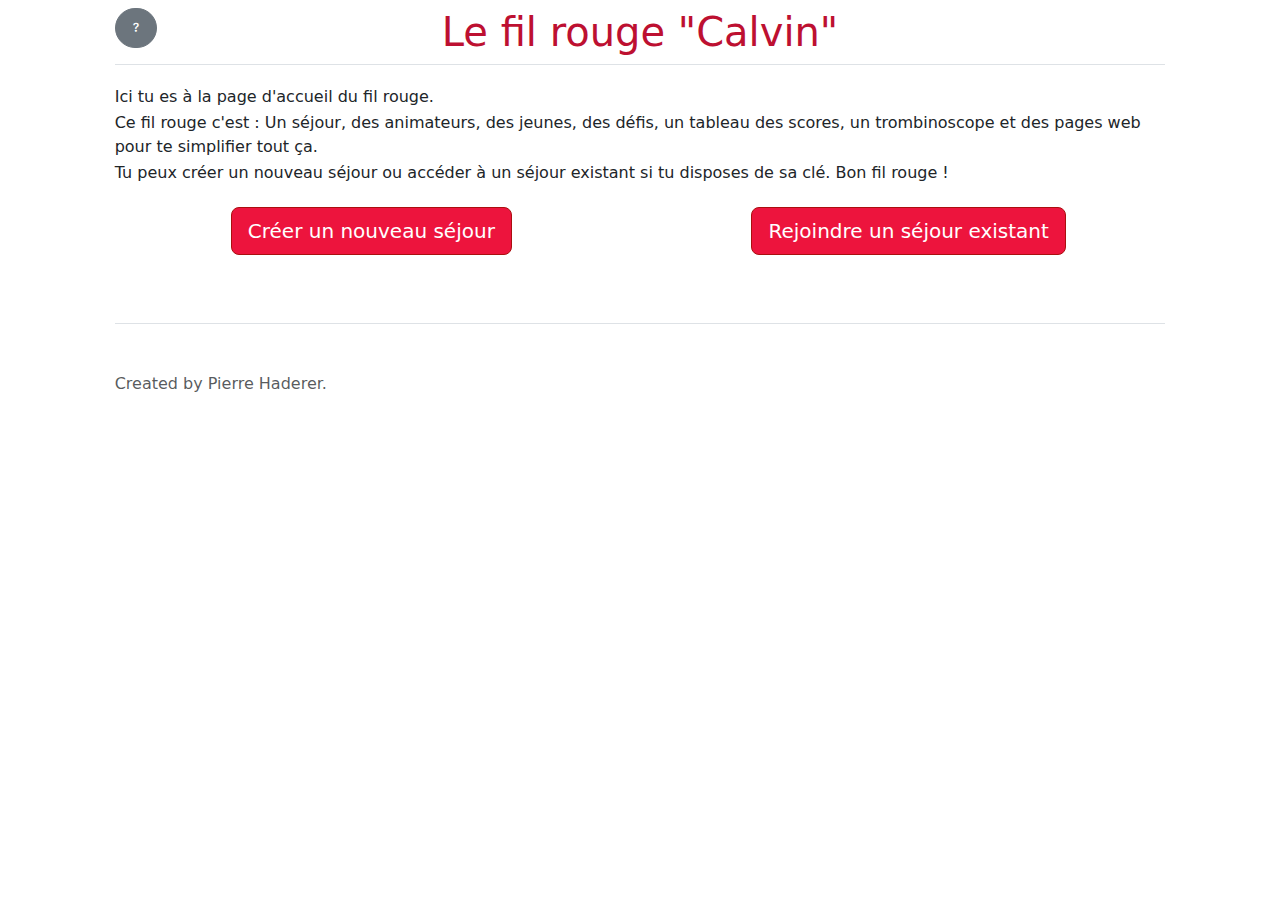
<file: admin/index.html>
<!DOCTYPE HTML>
<html>
<head>
   <!--Let browser know website is optimized for mobile-->
  <meta name="viewport" content="width=device-width, initial-scale=1.0"/>
  <link type="text/css" rel="stylesheet" href="../css/bootstrap.min.css"  media="screen,projection"/>
  <link type="text/css" rel="stylesheet" href="../css/bootstrap-icons/font/bootstrap-icons.min.css"/>
  <link type="text/css" rel="stylesheet" href="../css/filrouge.css"/>
  <meta charset="UTF-8">
</head>
<body>

  <div class="toast-container"></div>
  <div class="overlay"><div class="bi bi-hourglass-split spinner"></div></div>

  <!-- ################################# MODALS ################################### -->

  <div id="create-sejour-modal" class="modal modal-lg fade">
    <div class="modal-dialog">
      <div class="modal-content">
        <div class="modal-header">
          <h4 class="modal-title">Créer un nouveau séjour</h4>
          <button type="button" class="btn-close" data-bs-dismiss="modal"></button>
        </div>
        <div class="modal-body">
          <div class="input-group">
            <span class="input-group-text">Nom du séjour</span>
            <input id="nom-sejour" type="text" class="form-control">
          </div>
        </div>
        <div class="modal-footer">
          <button type="button" class="btn btn-primary" id="btn-create-sejour">Créer</button>
          <button type="button" class="btn btn-secondary" data-bs-dismiss="modal">Annuler</button>
        </div>
      </div>
    </div>
  </div>

  <div id="join-sejour-modal" class="modal modal-lg fade">
    <div class="modal-dialog">
      <div class="modal-content">
        <div class="modal-header">
          <h4 class="modal-title">Rejoindre un séjour existant</h4>
          <button type="button" class="btn-close" data-bs-dismiss="modal"></button>
        </div>
        <div class="modal-body">
          <div class="input-group">
            <span class="input-group-text">Clé du séjour</span>
            <input id="cle-sejour" type="text" class="form-control">
          </div>
        </div>
        <div class="modal-footer">
          <button type="button" class="btn btn-primary" id="btn-join-sejour">Rejoindre</button>
          <button type="button" class="btn btn-secondary" data-bs-dismiss="modal">Annuler</button>
        </div>
      </div>
    </div>
  </div>

  <div id="help-modal" class="modal modal-lg fade">
    <div class="modal-dialog">
      <div class="modal-content">
        <div class="modal-header">
          <h4 class="modal-title">Page d'aide</h4>
          <button type="button" class="btn-close" data-bs-dismiss="modal"></button>
        </div>
        <div class="modal-body">
            <p>Pour avoir une visite guidée, tu peux regarder cette <span class="open-video-guide" onclick="openVideoGuide();">vidéo</span>.</p>
            <p>Le fil rouge dont il est question ici est un jeu qui s'étale sur toute la durée d'un séjour de vacances. Pendant ce jeu, les animateurs proposent des défis 
            aux jeunes et leur attribuent des points lorsqu'ils valident ces défis. Les défis peuvent être tout et n'importe quoi : des énigmes, des épreuves, en solo ou collectivement.
            Un tableau des scores permettra aux jeunes de suivre leurs classements. Et un trombinoscope très simple à constituer permettra aux animateurs d'apprendre plus 
            agréablement les prénoms des jeunes du séjour.</p>
            <p>Ce site te permet de mettre en place très facilement un fil rouge pour ton séjour :
                <ul>
                  <li> Avant le début de ton séjour : 
                    <ul>
                      <li>Initialise ton séjour sur cette page.</li>
                      <li>Tu pourras ensuite partager sa page d'accueil avec les autres animateurs.</li>
                      <li>De là, vous pourrez ajouter les animateurs, les jeunes et vous pourrez créer vos premiers défis.</li>
                    </ul>
                  <li>Pendant ton séjour, vous pourrez revenir sur ce site pour :
                    <ul>
                      <li>Afficher le tableau des scores de manière bien visible (TV du foyer + RaspberryPi par exemple).<br>
                      Dans ton navigatuer, utilise la touche F11 pour le mettre en plein écran et le zoom pour ajuster la taille.</li>
                      <li>Remplir le trombiniscope avec les photos des jeunes.</li>
                      <li>Ajouter de nouveaux défis.</li>
                      <li>Valider les défis que les jeunes réussiront.</li>
                    </ul>
                  </li>
                </ul>
            </p>
        </div>
        <div class="modal-footer">
          <button type="button" class="btn btn-secondary" data-bs-dismiss="modal">Fermer</button>
        </div>
      </div>
    </div>
  </div>

  <!-- ################################## MAIN #################################### -->

  <div class="col-lg-10 col-md-10 col-sm-12 col-12 mx-auto page-container">

    <div id="navigation">
        <button type="button" class="btn btn-secondary" data-bs-toggle="modal" data-bs-target="#help-modal"><i class="bi bi-question"></i></button>
    </div>

    <header class="border-bottom admin-header">
      <h1>Le fil rouge "Calvin"</h1>
    </header>
  
    <main id="main">
      <div>
        <div class="admin-home-text">Ici tu es à la page d'accueil du fil rouge.</div>
        <div class="admin-home-text">Ce fil rouge c'est : Un séjour, des animateurs, des jeunes, des défis, un tableau des scores, un trombinoscope et des pages web pour te simplifier tout ça.</div>
        <div class="admin-home-text">Tu peux créer un nouveau séjour ou accéder à un séjour existant si tu disposes de sa clé. Bon fil rouge !</div>
      </div>
      <div class="row">
        <div class="col-md-6 col-12 admin-home-col-button">
          <button type="button" class="btn btn-lg btn-primary" data-bs-toggle="modal" data-bs-target="#create-sejour-modal">Créer un nouveau séjour</button>
        </div>
        <div class="col-md-6 col-12 admin-home-col-button">
          <button type="button" class="btn btn-lg btn-primary" data-bs-toggle="modal" data-bs-target="#join-sejour-modal">Rejoindre un séjour existant</button>
        </div>
      </div>
    </main>

    <footer class="pt-5 my-5 text-body-secondary border-top">
      <div>Created by <span data-bs-toggle="tooltip" title="Des idées - Des suggestions pierre.haderer@gmail.com">Pierre Haderer.</span></div>
    </footer>
  </div>

  <!-- ################################# SCRIPT ################################### -->

  <script type="text/javascript" src="../js/bootstrap.bundle.min.js"></script>
  <script type="text/javascript" src="../js/jquery-3.7.1.min.js"></script>
  <script type="text/javascript" src="../js/filrouge.js"></script>

  <script type="text/javascript">

    $("#btn-create-sejour").click(function (event) {
        var nom = $("#nom-sejour").val();

        if (nom.trim().length > 0) {
            $.ajax({
                url: "create_sejour.php",
                type: "POST",
                data: {
                    nom: nom
                },
                success: function(ajaxResponse) {
                  var response = JSON.parse(ajaxResponse);
                  if (response.code == 0) {
                    var url = window.location.href.replace("index.html", "");
                    var confirmation = "<div class='admin-home-text'>Parfait ! La clé de ton séjour est : \"<b>" + response.content.cle + "</b>\". Ne la perds pas, tu n'auras aucun moyen de la retrouver ...</div>";
                    confirmation += "<div class='admin-home-text'>Pour continuer, partage avec les autres animateurs l'adresse suivante, elle permet de se rendre directement sur votre page d'acceuil :</div>";
                    confirmation += "<div class='admin-home-text'><a href='accueil.html?sejour=" + response.content.cle + "'>" + url + "accueil.html?sejour=" + response.content.cle + "</a></div>";
                    confirmation += "<div class='admin-home-text'>Tu peux maintenant y aller pour commencer à configurer le séjour.</div>";
                    $("#main").html(confirmation);
                    $('#create-sejour-modal').modal('toggle');
                  } else {
                    toastError(response.message);
                  }
                },
                error(xhr) {
                  toastError("Une erreur est survenue lors de la creation : " + xhr.responseText);
                }
            });
        } else {
          toastWarning("Le nom du séjour ne peux pas être vide.");
        }
    });

    $("#btn-join-sejour").click(function (event) {
        var cle = $("#cle-sejour").val();

        if (cle.trim().length > 0) {
            $.ajax({
                url: "get_sejour.php",
                type: "POST",
                data: {
                    sejour: cle
                },
                success: function(ajaxResponse) {
                  var response = JSON.parse(ajaxResponse);
                  if (response.code == 0) {
                    redirect("accueil.html?sejour=" + cle);
                  } else {
                    toastError(response.message);
                  }
                },
                error(xhr) {
                  toastError("Une erreur est survenue lors de la collecte des informations : " + xhr.responseText);
                }
            });
        } else {
          toastWarning("La cle du séjour ne peut pas être vide.");
        }
    });

    $(document).ready(function () {
        activateTooltips();
    });
  </script>
</body>
</html>
</file>
<file: css/filrouge.css>
/* -------------- tableau des scores ready player one -------------- */

@font-face {
    font-family: "Font Score Board";
    src: url('SevenSegment.ttf');
}

.score-ready-player-one {
    color : red;
    font-family: "Font Score Board", Helvetica, Arial, sans-serif;
    font-size: 24px;
    font-weight: bold;
    margin-top: -10px;
}

.rang-ready-player-one {
    text-align: right;
}

.premier-ready-player-one {
    color : yellow;
}

.second-ready-player-one {
    color : orange;
}

.parent-ready-player-one {
    height: 255px;
    padding-top: 1px;
    overflow: hidden;
}

#body-scoreboard-ready-player-one {
    background-color:#070611;
}

#scoreboard-ready-player-one {
    width: 756px;
    height: 642px;
    background-image: url('../photos/site/ready_player_one_background.png');
}

#scoreboard-ready-player-one .row {
    margin-top: 165px;
}

.photo-scoreboard-ready-player-one-container {
    color:white;
    margin-left:50px;
}

.photo-scoreboard-ready-player-one img {
    width:100px;
    margin-bottom: 10px;
}

/* -------------- tableau des scores hogwarts team -------------- */

@font-face {
    font-family: "Font Harry Potter";
    src: url('HarryP.ttf');
}

#body-scoreboard-hogwarts-team {
    background-color:#070611;
}

#background-hogwarts {
    text-align: center;
    width: 100%;
    position: absolute;
    z-index: -20;
}

#teams-hogwarts-team-container {
    text-align: center;
    transform: translateX(-50%);
    left: 50%;
    position: absolute;
    width: 1920px;
}

.teams-hogwarts-team {
    text-align: center;
    padding-top: 300px;
    font-family: "Font Harry Potter", Helvetica, Arial, sans-serif;
    font-size: 60px;
    background-repeat: no-repeat;
    width: 320px;
    height: 1050px;
    position: absolute;
    top: 0px;
}

.teams-hogwarts-team-score {
    font-size: 50px !important;
}

.teams-hogwarts-team-second-row {
    top: 540px;
}

/* -------------- tableau des scores hogwarts solo -------------- */

.score-hogwarts-solo {
    color : lightgrey;
    font-family: "Font Harry Potter", Helvetica, Arial, sans-serif;
    font-size: 35px;
    margin-top: -10px;
}

.rang-hogwarts-solo {
    text-align: right;
}

.premier-hogwarts-solo {
    color : yellow;
}

.second-hogwarts-solo {
    color : orange;
}

.parent-hogwarts-solo {
    height: 555px;
    padding-top: 1px;
    overflow: hidden;
}

#body-scoreboard-hogwarts-solo {
    background-color:#070611;
}

#scoreboard-hogwarts-solo {
    width: 1050px;
    height: 960px;
    background-image: url('../photos/site/hogwarts_board.png');
    background-repeat: no-repeat;
    background-size: contain;
}

#scoreboard-hogwarts-solo .row {
    margin-top: 140px;
}

.photo-scoreboard-hogwarts-solo-container {
    color:white;
    margin-left:50px;
}

.photo-scoreboard-hogwarts-solo img {
    width:100px;
    margin-bottom: 10px;
}

/* -------------- toutes les pages -------------- */

.page-container {
    padding: .5rem !important;
}

.open-video-guide {
    color: blue;
    font-style: italic;
    font-weight: bold;
    cursor: pointer;
}

#navigation {
    position: absolute;
}

#navigation button {
    padding-bottom: 7px;
    padding-top: 7px;
    border-radius: 20px;
}

.btn-primary, .btn-primary:hover, .btn-primary:active, .btn-primary:visited {
    --bs-btn-color: #fff;
    --bs-btn-bg: #ed143d;
    --bs-btn-border-color: #ab0f0f;
    --bs-btn-hover-color: #fff;
    --bs-btn-hover-bg: #bd1031;
    --bs-btn-hover-border-color: #ab0f0f;
    --bs-btn-focus-shadow-rgb: 49, 132, 253;
    --bs-btn-active-color: #fff;
    --bs-btn-active-bg: #bd1031;
    --bs-btn-active-border-color: #ab0f0f;
    --bs-btn-disabled-bg: #ed143d;
    --bs-btn-disabled-border-color: #ab0f0f;
}

.filrouge-table {
    border-collapse: collapse;
    margin: 10px auto;
    font-size: 0.9em;
    font-family: sans-serif;
    width: 95%;
    box-shadow: 0 0 20px rgba(0, 0, 0, 0.15);
}

.filrouge-table thead tr {
    background-color: #de8c8c;
    color: #ffffff;
    text-align: left;
}

.filrouge-table th, .filrouge-table td {
    padding: 10px 10px;
    border-right: 1px solid #dddddd;
    border-left: 1px solid #dddddd;
}

.filrouge-table tbody tr {
    border-bottom: 1px solid #dddddd;
}

.filrouge-table tbody tr:nth-of-type(even) {
    background-color: #f3f3f3;
}

.filrouge-table tbody tr:last-of-type {
    border-bottom: 2px solid #de8c8c;
}

.filrouge-table tbody tr.active-row {
    font-weight: bold;
    color: #009879;
}

/* -------------- toast -------------- */

.toast-success {
    position: fixed;
    transform: translateX(-50%);
    left: 50%;
    top: 0;
    margin-top: 20px;
    --bs-toast-color: white;
    --bs-toast-bg: #5ddd5d;
    --bs-toast-font-size: ;
    --bs-toast-max-width: 780px;
    z-index: 9999;
    transition: opacity 0.15s linear !important;
}

.toast-warning {
    position: fixed;
    transform: translateX(-50%);
    left: 50%;
    top: 0;
    margin-top: 60px;
    --bs-toast-color: white;
    --bs-toast-bg: #ddaf41;
    --bs-toast-font-size: ;
    --bs-toast-max-width: 780px;
    z-index: 9999;
    transition: opacity 0.15s linear !important;
}

.toast-error {
    position: fixed;
    transform: translateX(-50%);
    left: 50%;
    top: 0;
    margin-top: 60px;
    --bs-toast-color: white;
    --bs-toast-bg: #ddaf41;
    --bs-toast-font-size: ;
    --bs-toast-max-width: 780px;
    z-index: 9999;
    transition: opacity 0.15s linear !important;
}

.spinner {
     animation: rotation infinite 3s linear;
     font-size: 3rem;
     margin: 200px 52% 0px 48%;
     padding-right: 48px;
}

/* ------------- overlay ------------- */

@keyframes rotation {
    from {
      transform:rotate(0deg);
    }
  
    to {
      transform:rotate(360deg);
    }
}

.overlay {
    position: fixed;
    width: 100%;
    height: 100%;
    background: rgba(0,0,0,0.5);
    display: none;
    z-index: 9000;
}

/* -------------- modal -------------- */

.modal-header {
    color: #fff;
    background-color: #ed143d;
}

.input-group {
    margin-bottom: 6px;
}

.input-group input {
    padding-top: 2px;
}

.input-group-text {
    min-width: 150px;
    padding-top: 2px;
}


/* -------------- index -------------- */

.admin-home-text {
    padding-bottom: 2px;
}

.admin-header {
    color: #bd1031;
    text-align: center;
    margin-bottom: 20px;
}

.admin-home-col-button {
    text-align: center;
    padding: 20px;
}

/* -------------- accueil -------------- */

#sejour-nom-title {
    text-transform: uppercase;
}

.accueil-button-container {
    text-align: center;
}

.accueil-button-container button {
    margin-bottom: 10px;
}

#download-template-container {
    text-align: right;
}

#animateur-list tr td:last-of-type, #jeune-list tr td:last-of-type, #defi-list tr td:last-of-type {
    text-align: center;
    width: 170px;
}

#view-defis-list tr td:last-of-type, #view-defis-header tr th:last-of-type {
    text-align: center;
    width: 60px;
}

#view-defis-list tr td:nth-last-child(2), #view-defis-header tr th:nth-last-child(2) {
    text-align: center;
    width: 135px;
}

#view-defis-list tr td:nth-last-child(3), #view-defis-list tr td:nth-last-child(4) {
    text-align: center;
}

.view-defis-jeune-text {
    text-align: center;
    font-size: 1.5rem;
}

#equipe-list tr td:last-of-type, #equipe-header tr th:last-of-type {
    text-align: center;
    width: 120px;
}

.equipe-color {
    margin-right: 5px;
}
/* -------------- animateur -------------- */

#modify-jeune-img {
    max-height:150px;
}

#validate-defi-jeunes tr td:last-of-type, #validate-defi-header tr th:last-of-type {
    text-align: center;
    width: 85px;
}

#validate-defi-jeunes tr td:nth-last-child(2), #validate-defi-header tr th:nth-last-child(2) {
    text-align: center;
    width: 145px;
}

#validate-defi-jeunes tr td:nth-last-child(3), #validate-defi-header tr th:nth-last-child(3) {
    text-align: center;
}

#validate-defi-jeunes tr td:nth-last-child(4), #validate-defi-header tr th:nth-last-child(4) {
    text-align: center;
}

.validate-defi-checkbox {
    margin-left: 5px;
}

#create-defi-explanation, #modify-defi-explanation {
    font-style: italic;
}

#photo-jeune {
    z-index:9000;
    position: absolute;
    max-width: 150px;
    display: none;
}
#photo-jeune img {
    max-width: 150px;
}   

#animateur-page-form-modify-jeune, #trombinoscope-page-form-modify-jeune {
    display: none;
}
/* ------------ trombinoscope ------------ */

#liste-photo {
    text-align: center;
    font-size: 20px;
}

.trombi-photo {
    max-width: 100%;
    margin-bottom: 15px;
}
</file>
